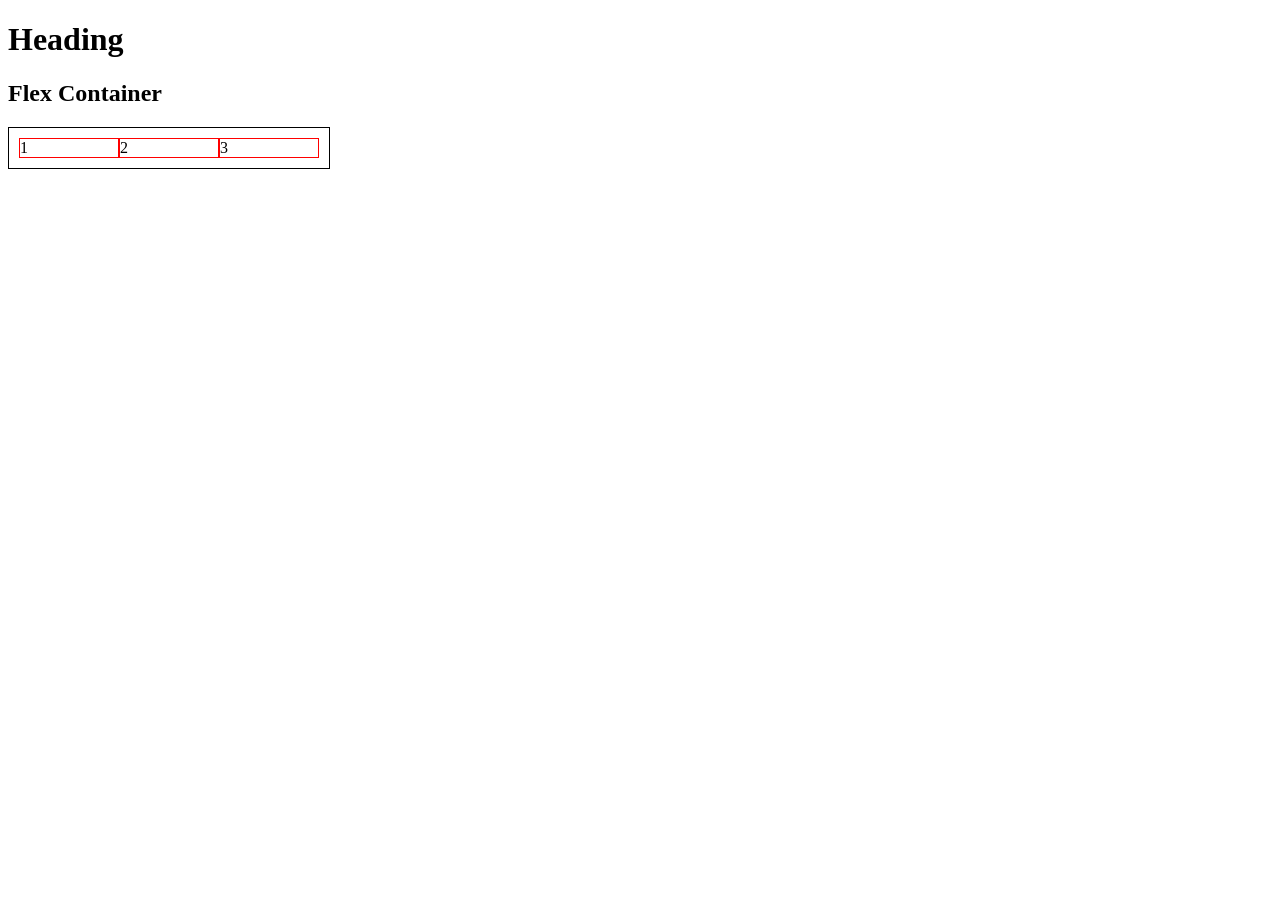
<file: test-zone/index.html>
<!doctype html>
<html lang="en">
  <head>
    <meta charset="UTF-8" />
    <meta name="viewport" content="width=device-width, initial-scale=1.0" />
    <title>Document</title>
    <link rel="stylesheet" href="./styles.css" />
  </head>
  <body>
    <h1>Heading</h1>
    <h2>Flex Container</h2>
    <div id="flex-container">
      <div id="flex-item1">1</div>
      <div id="flex-item2">2</div>
      <div id="flex-item3">3</div>
    </div>
  </body>
</html>
</file>
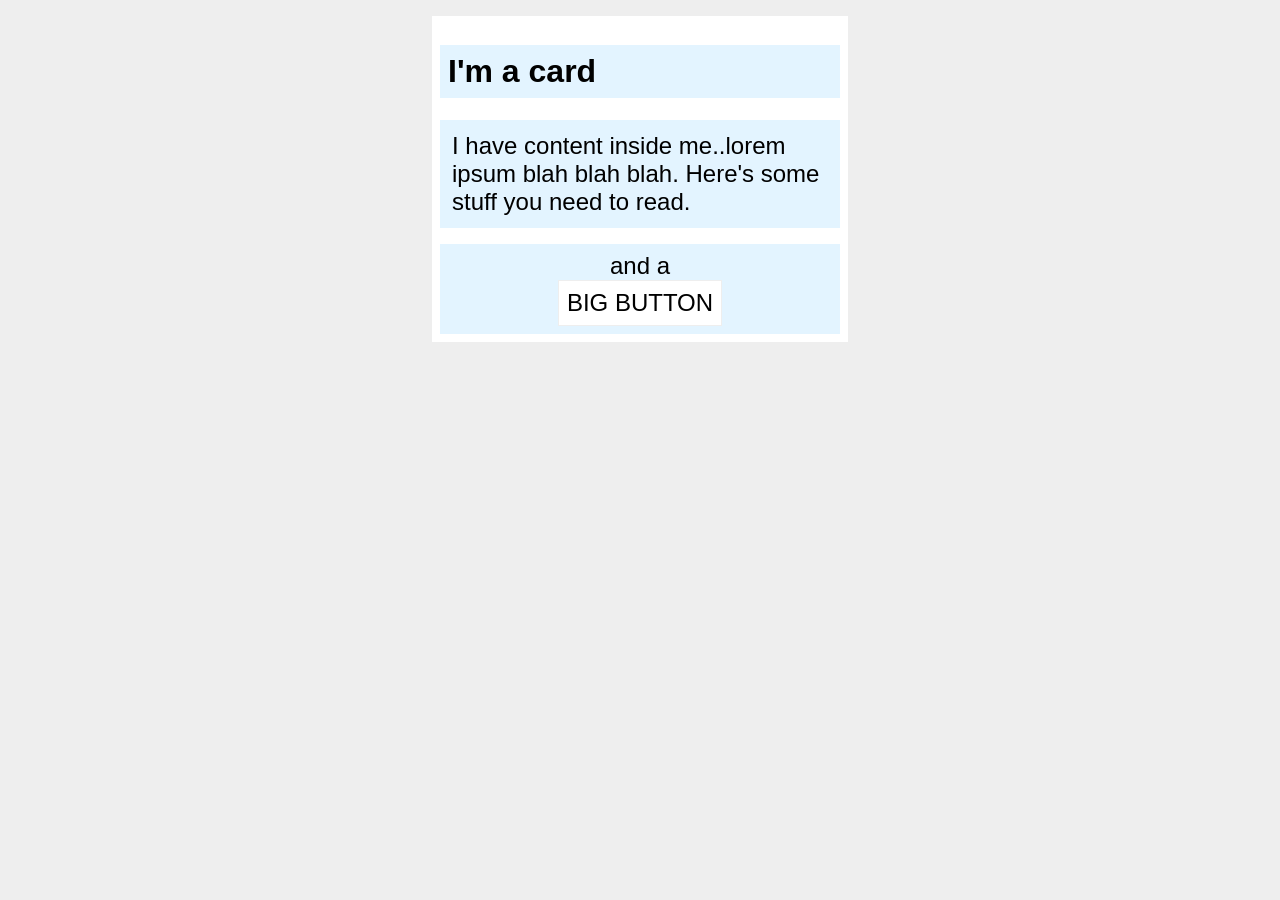
<file: foundations/block-and-inline/02-margin-and-padding-2/index.html>
<!DOCTYPE html>
<html lang="en">
  <head>
    <meta charset="UTF-8" />
    <meta http-equiv="X-UA-Compatible" content="IE=edge" />
    <meta name="viewport" content="width=device-width, initial-scale=1.0" />
    <title>Margin and Padding exercise 2</title>
    <link rel="stylesheet" href="style.css" />
  </head>
  <body>
    <div class="card">
      <h1 class="title">I'm a card</h1>
      <div class="content">
        I have content inside me..lorem ipsum blah blah blah. Here's some stuff
        you need to read.
      </div>
      <div class="button-container">and a <button>BIG BUTTON</button></div>
    </div>
  </body>
</html>
</file>
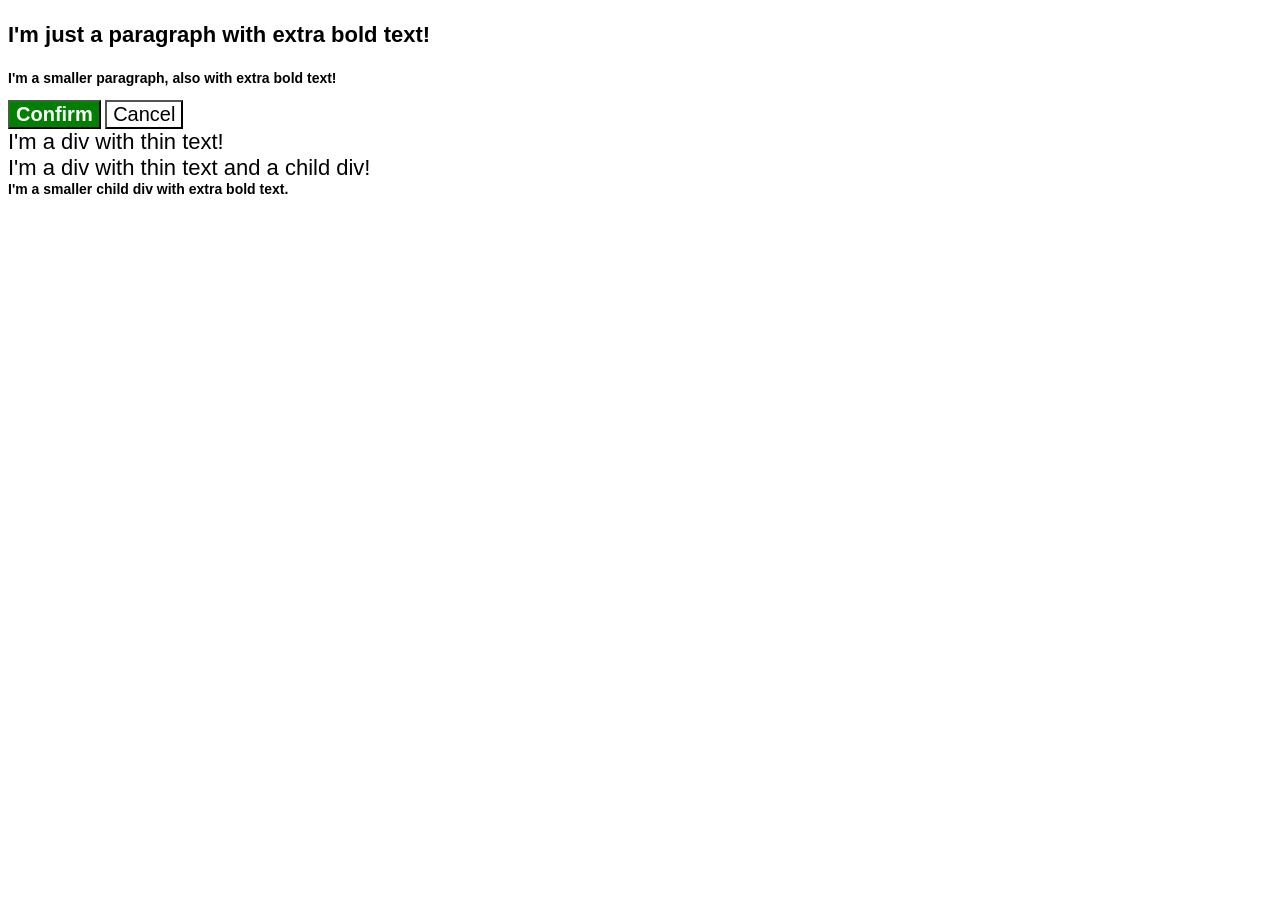
<file: foundations/cascade/01-cascade-fix/index.html>
<!doctype html>
<html lang="en">
  <head>
    <meta charset="UTF-8" />
    <meta http-equiv="X-UA-Compatible" content="IE=edge" />
    <meta name="viewport" content="width=device-width, initial-scale=1.0" />
    <title>Fix the Cascade</title>
    <link rel="stylesheet" href="style.css" />
  </head>
  <body>
    <p class="para">I'm just a paragraph with extra bold text!</p>
    <p class="para small-para">
      I'm a smaller paragraph, also with extra bold text!
    </p>

    <button id="confirm-button" class="button confirm">Confirm</button>
    <button id="cancel-button" class="button cancel">Cancel</button>

    <div class="text">I'm a div with thin text!</div>
    <div class="text">
      I'm a div with thin text and a child div!
      <div class="text child">
        I'm a smaller child div with extra bold text.
      </div>
    </div>
  </body>
</html>
</file>
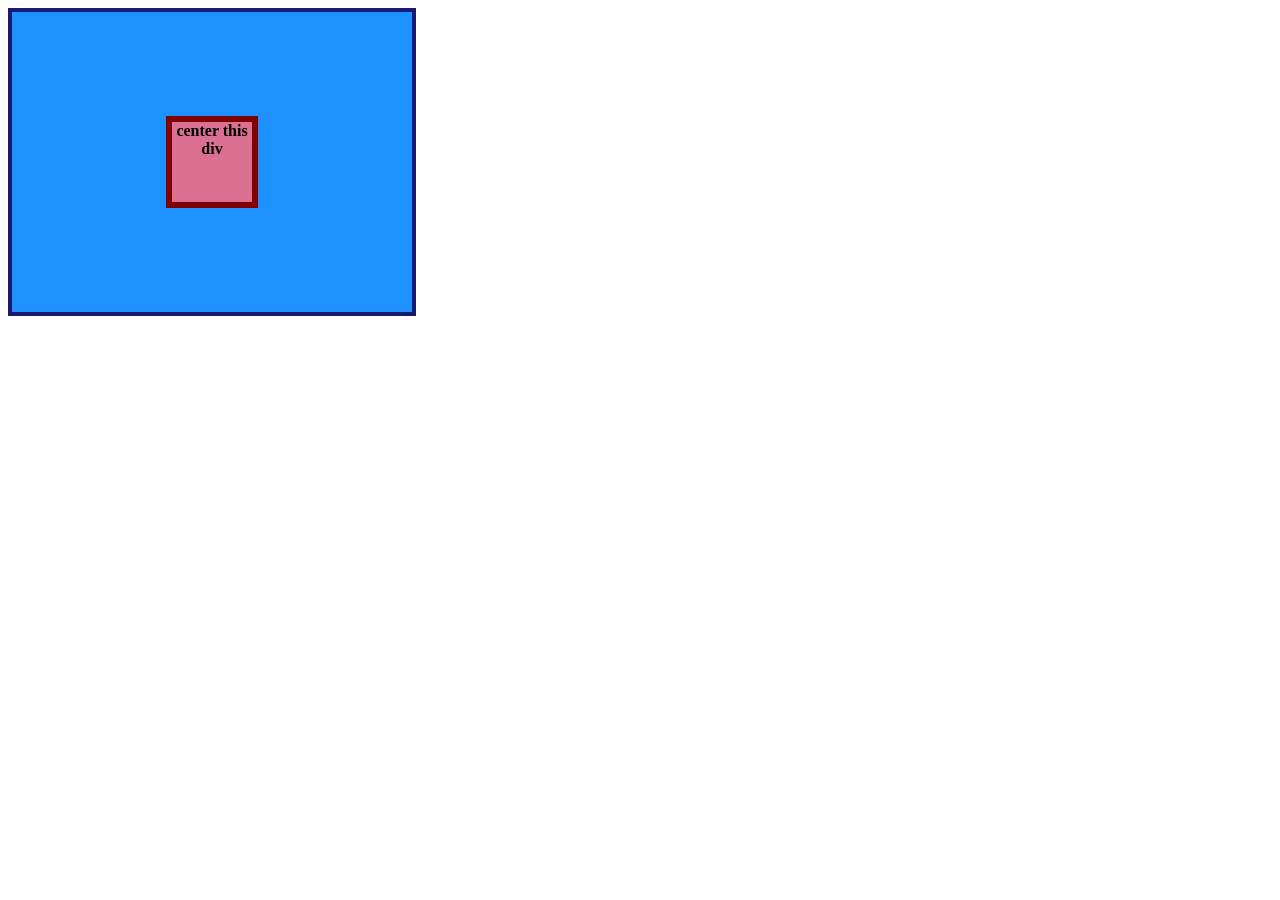
<file: foundations/flex/01-flex-center/index.html>
<!doctype html>
<html lang="en">
  <head>
    <meta charset="UTF-8" />
    <meta http-equiv="X-UA-Compatible" content="IE=edge" />
    <meta name="viewport" content="width=device-width, initial-scale=1.0" />
    <title>CENTER THIS DIV</title>
    <link rel="stylesheet" href="style.css" />
  </head>
  <body>
    <div class="container">
      <div class="box">center this div</div>
    </div>
  </body>
</html>
</file>
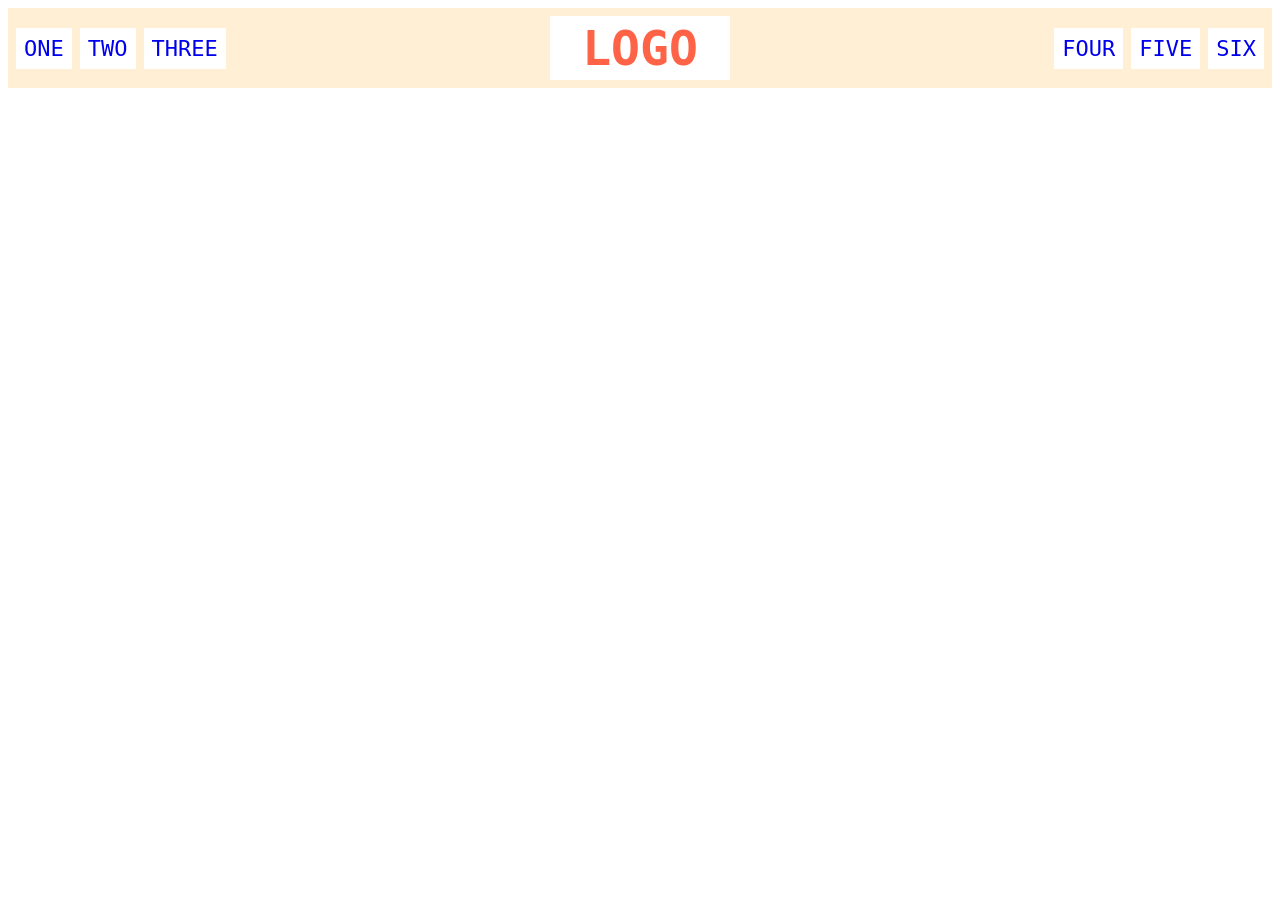
<file: foundations/flex/02-flex-header/index.html>
<!doctype html>
<html lang="en">
  <head>
    <meta charset="UTF-8" />
    <meta http-equiv="X-UA-Compatible" content="IE=edge" />
    <meta name="viewport" content="width=device-width, initial-scale=1.0" />
    <title>Flex Header</title>
    <link rel="stylesheet" href="style.css" />
  </head>
  <body>
    <div class="header">
      <div class="left-links">
        <ul>
          <li><a href="#">ONE</a></li>
          <li><a href="#">TWO</a></li>
          <li><a href="#">THREE</a></li>
        </ul>
      </div>
      <div class="logo">LOGO</div>
      <div class="right-links">
        <ul>
          <li><a href="#">FOUR</a></li>
          <li><a href="#">FIVE</a></li>
          <li><a href="#">SIX</a></li>
        </ul>
      </div>
    </div>
  </body>
</html>
</file>
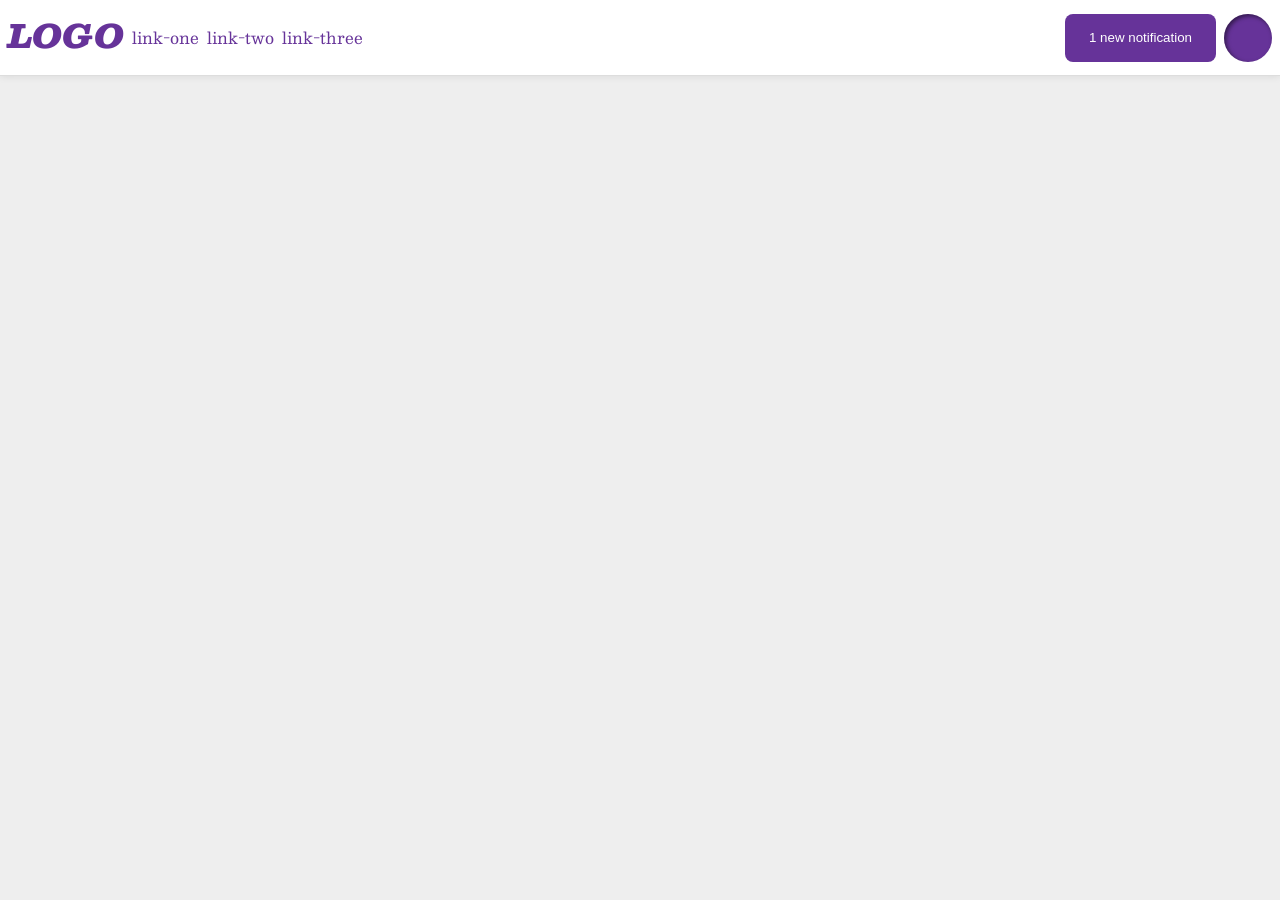
<file: foundations/flex/03-flex-header-2/index.html>
<!doctype html>
<html lang="en">
  <head>
    <meta charset="UTF-8" />
    <meta http-equiv="X-UA-Compatible" content="IE=edge" />
    <meta name="viewport" content="width=device-width, initial-scale=1.0" />
    <title>Flex Header 2</title>
    <link rel="stylesheet" href="style.css" />
  </head>
  <body>
    <div class="header">
      <div class="header-section">
        <div class="logo">LOGO</div>
        <ul class="links">
          <li><a href="https://google.com">link-one</a></li>
          <li><a href="https://google.com">link-two</a></li>
          <li><a href="https://google.com">link-three</a></li>
        </ul>
      </div>
      <div class="header-section">
        <button class="notifications">1 new notification</button>
        <div class="profile-image"></div>
      </div>
    </div>
  </body>
</html>
</file>
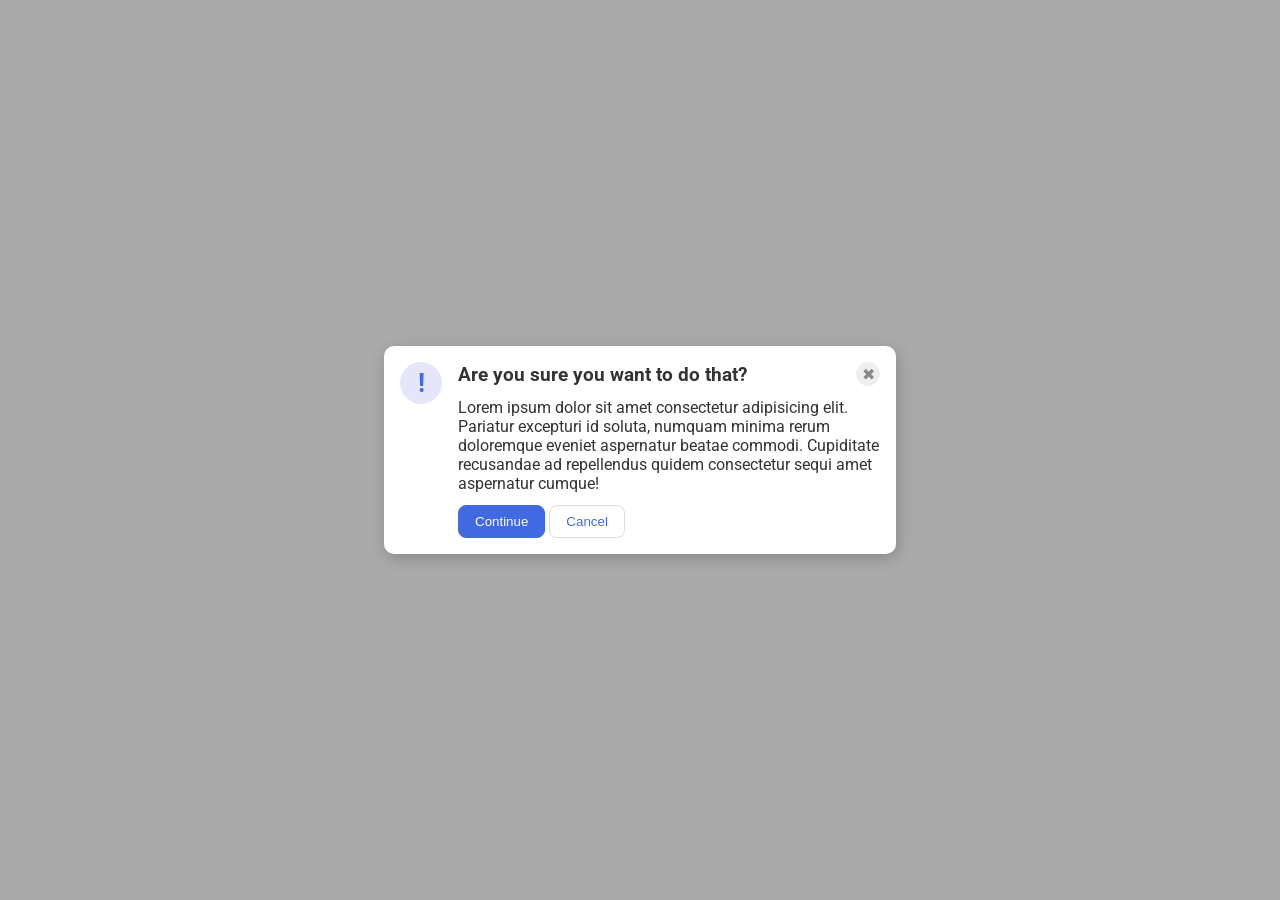
<file: foundations/flex/05-flex-modal/index.html>
<!doctype html>
<html lang="en">
  <head>
    <meta charset="UTF-8" />
    <meta http-equiv="X-UA-Compatible" content="IE=edge" />
    <meta name="viewport" content="width=device-width, initial-scale=1.0" />
    <link rel="stylesheet" href="style.css" />
    <title>Modal</title>
  </head>
  <body>
    <div class="modal">
      <div class="icon">!</div>
      <div class="main-content">
        <div class="modal-header">
          <div class="header">Are you sure you want to do that?</div>
          <button class="close-button">✖</button>
        </div>

        <div class="text">
          Lorem ipsum dolor sit amet consectetur adipisicing elit. Pariatur
          excepturi id soluta, numquam minima rerum doloremque eveniet
          aspernatur beatae commodi. Cupiditate recusandae ad repellendus quidem
          consectetur sequi amet aspernatur cumque!
        </div>

        <div class="button-wrapper">
          <button class="continue">Continue</button>
          <button class="cancel">Cancel</button>
        </div>
      </div>
    </div>
  </body>
</html>
</file>
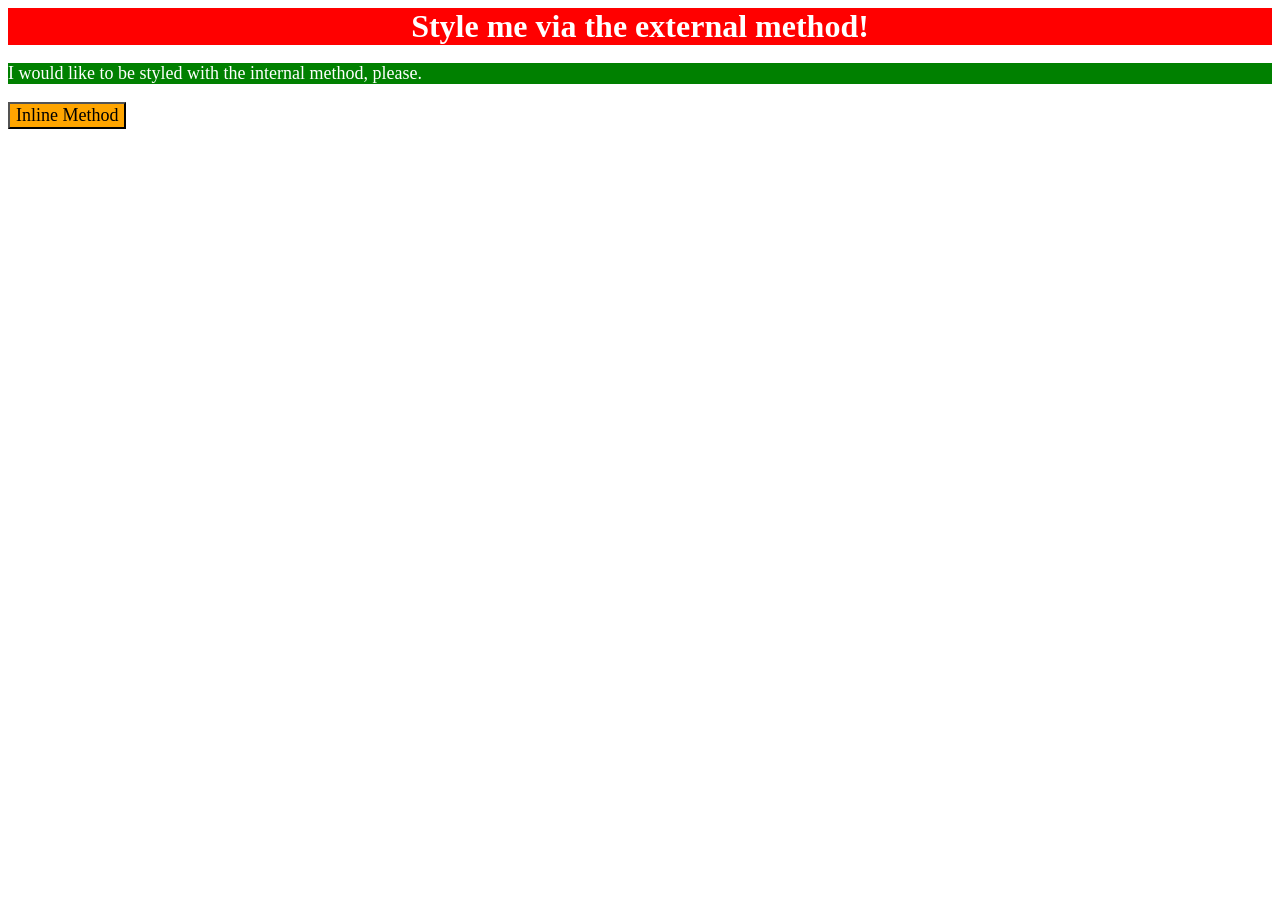
<file: foundations/intro-to-css/01-css-methods/index.html>
<!doctype html>
<html lang="en">
  <head>
    <meta charset="UTF-8" />
    <meta http-equiv="X-UA-Compatible" content="IE=edge" />
    <meta name="viewport" content="width=device-width, initial-scale=1.0" />
    <title>Methods for Adding CSS</title>
    <link rel="stylesheet" href="./style.css" />
  </head>
  <body>
    <style>
      /* Just to make it match the solution - browser default is different */
      * {
        font-family: "Times New Roman", Times, serif;
      }

      p {
        background: green;
        color: white;
        font-size: 18px;
      }
    </style>
    <div>Style me via the external method!</div>
    <p>I would like to be styled with the internal method, please.</p>
    <button style="background: orange; font-size: 18px">Inline Method</button>
  </body>
</html>
</file>
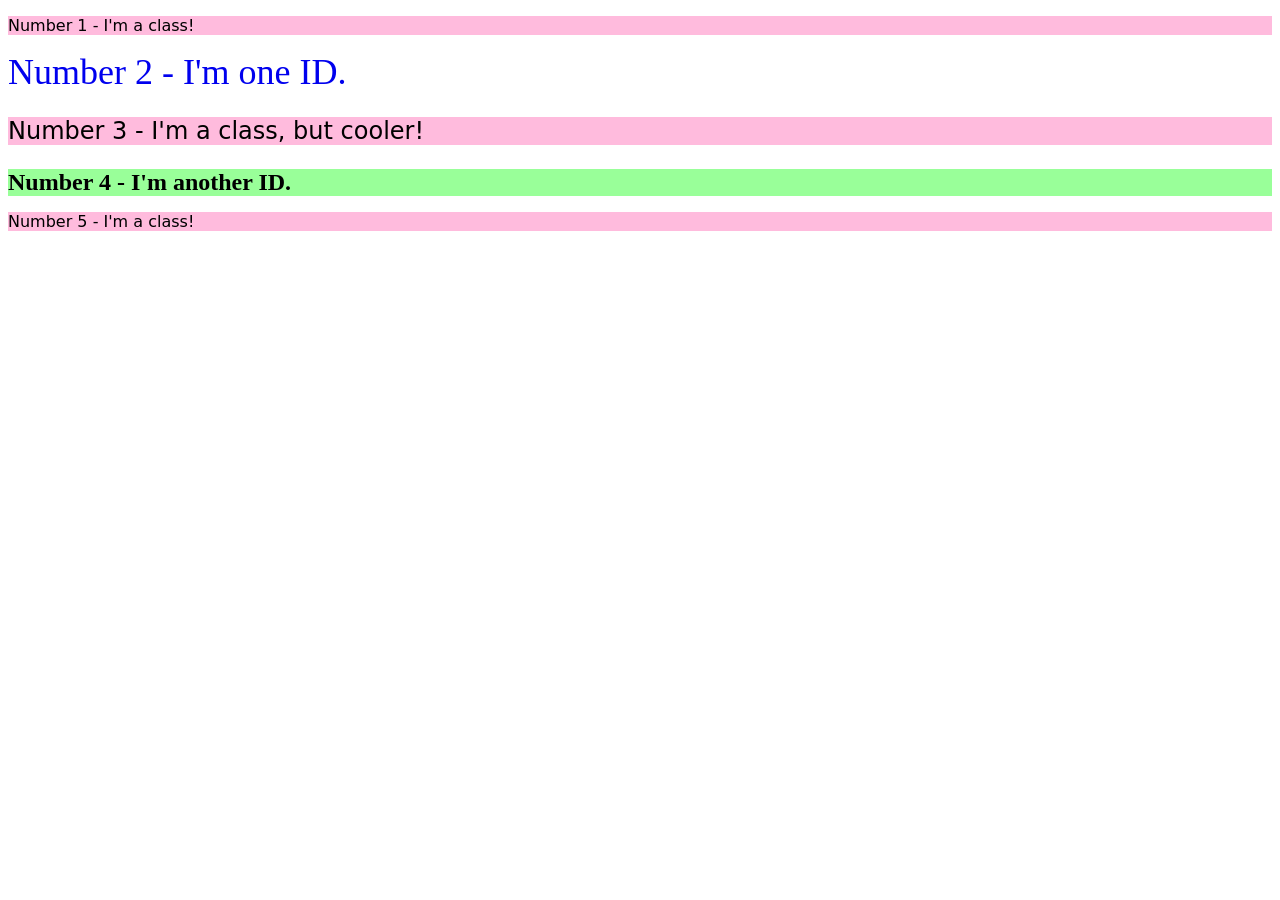
<file: foundations/intro-to-css/02-class-id-selectors/index.html>
<!doctype html>
<html lang="en">
  <head>
    <meta charset="UTF-8" />
    <meta http-equiv="X-UA-Compatible" content="IE=edge" />
    <meta name="viewport" content="width=device-width, initial-scale=1.0" />
    <title>Class and ID Selectors</title>
    <link rel="stylesheet" href="style.css" />
  </head>
  <body>
    <p class="odd">Number 1 - I'm a class!</p>
    <div id="number-two">Number 2 - I'm one ID.</div>
    <p class="odd larger-text">Number 3 - I'm a class, but cooler!</p>
    <div id="number-four" class="larger-text">Number 4 - I'm another ID.</div>
    <p class="odd">Number 5 - I'm a class!</p>
  </body>
</html>
</file>
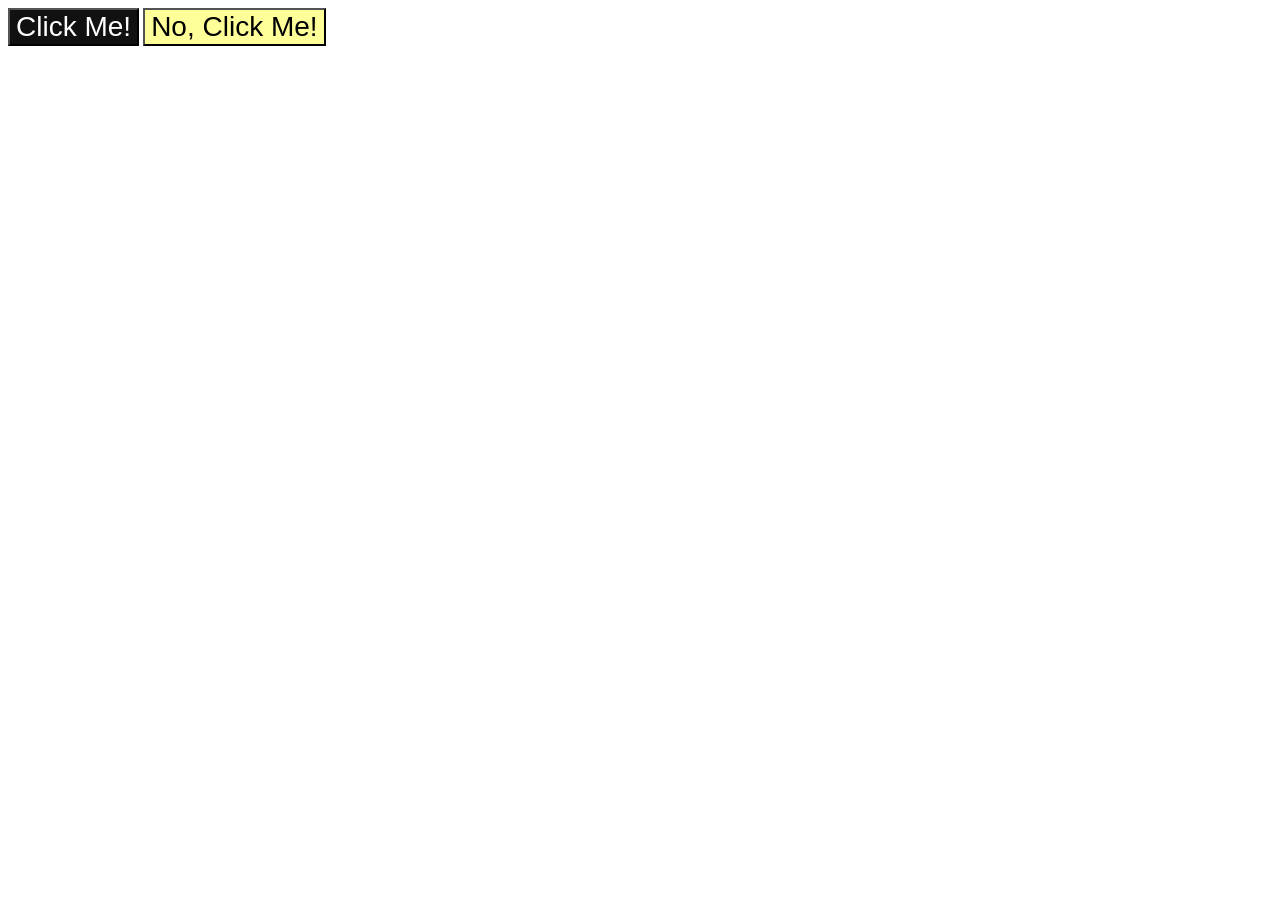
<file: foundations/intro-to-css/03-grouping-selectors/index.html>
<!doctype html>
<html lang="en">
  <head>
    <meta charset="UTF-8" />
    <meta http-equiv="X-UA-Compatible" content="IE=edge" />
    <meta name="viewport" content="width=device-width, initial-scale=1.0" />
    <title>Grouping Selectors</title>
    <link rel="stylesheet" href="style.css" />
  </head>
  <body>
    <button class="first-button">Click Me!</button>
    <button class="second-button">No, Click Me!</button>
  </body>
</html>
</file>
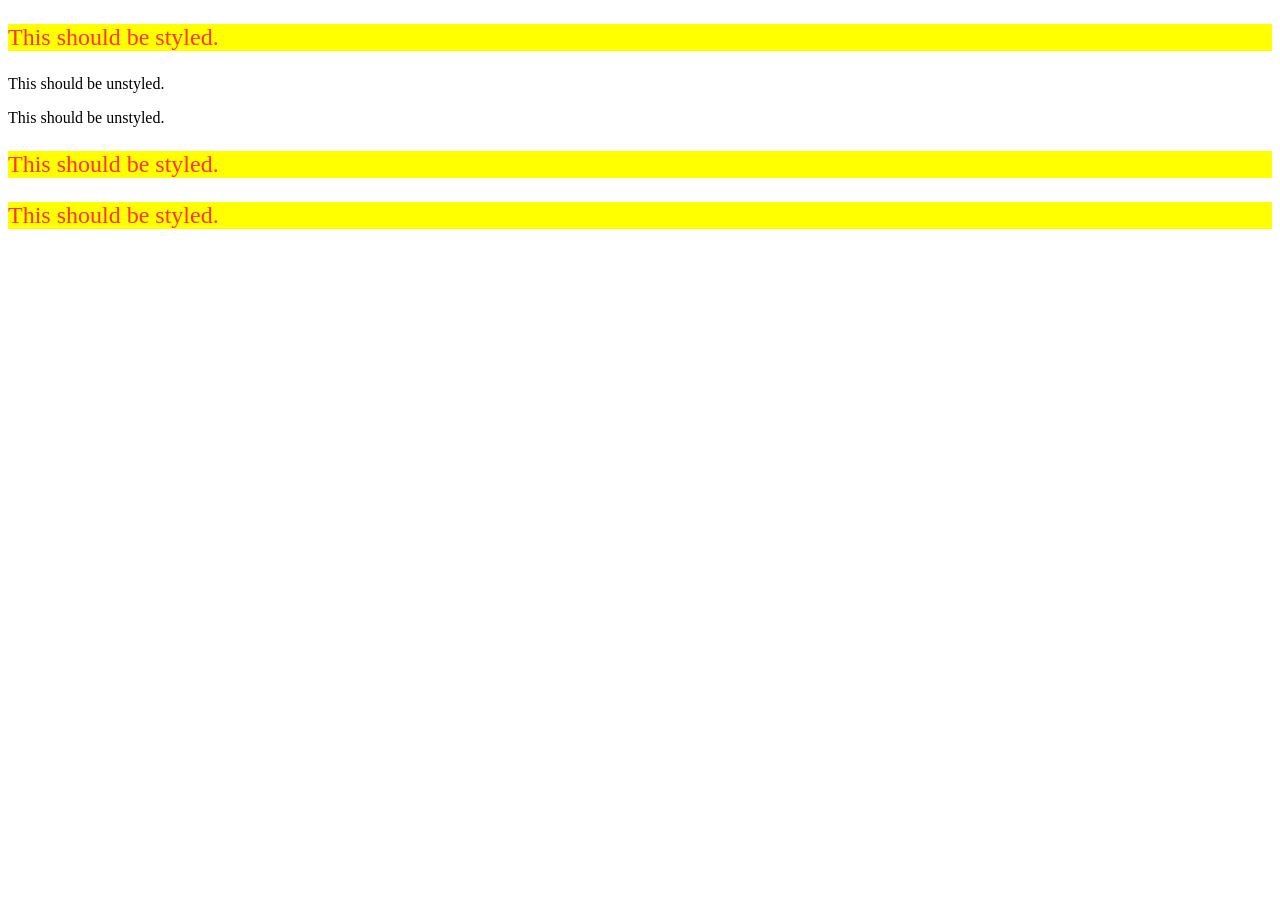
<file: foundations/intro-to-css/05-descendant-combinator/index.html>
<!doctype html>
<html lang="en">
  <head>
    <meta charset="UTF-8" />
    <meta http-equiv="X-UA-Compatible" content="IE=edge" />
    <meta name="viewport" content="width=device-width, initial-scale=1.0" />
    <title>Descendant Combinator</title>
    <link rel="stylesheet" href="style.css" />
  </head>
  <body>
    <div class="container">
      <p class="text">This should be styled.</p>
    </div>
    <p class="text">This should be unstyled.</p>
    <p class="text">This should be unstyled.</p>
    <div class="container">
      <p class="text">This should be styled.</p>
      <p class="text">This should be styled.</p>
    </div>
  </body>
</html>
</file>
<file: test-zone/styles.css>
#flex-container {
    border: 1px solid black;
    padding: 10px;
    display: flex;
    width: 300px;
}

#flex-item1 {
    border: 1px solid red;
    flex-shrink: 1;
    width: 200px;
}
#flex-item2 {
    border: 1px solid red;
    flex-shrink: 1;
    width: 200px;
}
#flex-item3 {
    border: 1px solid red;
    flex-shrink: 1;
    width: 200px;
}

/* align items and align content are two different things
align content is for spacing, align items is for poisitioning flex items in a container */
</file>
<file: foundations/block-and-inline/02-margin-and-padding-2/style.css>
body {
  background: #eee;
  font-family: sans-serif;
}

.card {
  width: 400px;
  background: #fff;
  margin: 16px auto;
  padding: 8px;
}

.title {
  background: #e3f4ff;
  padding: 8px;
}

.content {
  background: #e3f4ff;
  padding: 12px;
  font-size: 24px;
  margin-bottom: 16px;
}

.button-container {
  background: #e3f4ff;
  font-size: 24px;
  text-align: center;
  padding: 8px;
}

button {
  background: white;
  border: 1px solid #eee;
  margin: 0 auto;
  font-size: 24px;
  display: block;
  padding: 8px;
}
</file>
<file: foundations/cascade/01-cascade-fix/style.css>
body {
  font-family: Arial, Helvetica, sans-serif;
}

.para, .small-para {
  color: hsl(0, 0%, 0%);
  font-weight: 800;
  font-size: 22px;
}

.small-para {
  font-size: 14px;
}

#confirm-button {
  background: green;
  color: white;
  font-weight: bold;
} 

.button {
  background-color: rgb(255, 255, 255);
  color: rgb(0, 0, 0);
  font-size: 20px;
}

div.text {
  color: rgb(0, 0, 0);
  font-size: 22px;
  font-weight: 100;
}

div.text.child {
  color: rgb(0, 0, 0);
  font-weight: 800;
  font-size: 14px;
}
</file>
<file: foundations/flex/01-flex-center/style.css>
.container {
  background: dodgerblue;
  border: 4px solid midnightblue;
  width: 400px;
  height: 300px;
  display: flex;
  align-items: center;
  justify-content: center;
}

.box {
  background: palevioletred;
  font-weight: bold;
  text-align: center;
  border: 6px solid maroon;
  width: 80px;
  height: 80px;
}
</file>
<file: foundations/flex/02-flex-header/style.css>
.header  {
  font-family: monospace;
  background: papayawhip;
  display: flex;
  justify-content: space-between;
  align-items: center;
  padding: 8px;
}

.logo {
  font-size: 48px;
  font-weight: 900;
  color: tomato;
  background: white;
  padding: 4px 32px;
}

ul {
  /* this removes the dots on the list items*/
  list-style-type: none;
  padding: 0;
  margin: 0;
  display: flex;
  gap: 8px;
}

a {
  font-size: 22px;
  background: white;
  padding: 8px;
  /* this removes the line under the links */
  text-decoration: none;
}
</file>
<file: foundations/flex/03-flex-header-2/style.css>
/* this is some magical font-importing.  
you'll learn about it later. */
@import url('https://fonts.googleapis.com/css2?family=Besley:ital,wght@0,400;1,900&display=swap');

body {
  margin: 0;
  background: #eee;
  font-family: Besley, serif;
}

.header {
  background: white;
  border-bottom: 1px solid #ddd;
  box-shadow: 0 0 8px rgba(0,0,0,.1);
  display: flex;
  justify-content: space-between;
  align-items: center;
  padding: 8px;
}

.header-section {
  display: flex;
  gap: 8px;
}

.profile-image {
  background: rebeccapurple;
  box-shadow: inset 2px 2px 4px rgba(0,0,0,.5);
  border-radius: 50%;
  width: 48px;
  height: 48px;
}

.logo {
  color: rebeccapurple;
  font-size: 32px;
  font-weight: 900;
  font-style: italic;
}

button {
  border: none;
  border-radius: 8px;
  background: rebeccapurple;
  color: white;
  padding: 8px 24px;
}

a {
  /* this removes the line under our links */
  text-decoration: none;
  color: rebeccapurple;
}

ul {
  list-style-type: none;
  display: flex;
  gap: 8px;
  padding-left: 0px;
}
</file>
<file: foundations/flex/05-flex-modal/style.css>
@import url("https://fonts.googleapis.com/css2?family=Roboto:wght@400;700&display=swap");

html,
body {
  height: 100%;
}

body {
  font-family: Roboto, sans-serif;
  margin: 0;
  background: #aaa;
  color: #333;
  /* I'll give you this one for free lol */
  display: flex;
  align-items: center;
  justify-content: center;
}

.modal {
  background: white;
  width: 480px;
  border-radius: 10px;
  box-shadow: 2px 4px 16px rgba(0, 0, 0, 0.2);
  display: flex;
  padding: 16px;
  gap: 16px;
}

.main-content {
  gap: 12px;
  display: flex;
  flex-direction: column;
}

.modal-header {
  display: flex;
  align-items: center;
  justify-content: space-between;
  font-size: larger;
  font-weight: bold;
}

.icon {
  color: royalblue;
  font-size: 26px;
  font-weight: 700;
  background: lavender;
  width: 42px;
  height: 42px;
  border-radius: 50%;
  display: flex;
  align-items: center;
  justify-content: center;
  flex-shrink: 0;
}

.close-button {
  background: #eee;
  border-radius: 50%;
  color: #888;
  font-weight: 400;
  font-size: 16px;
  height: 24px;
  width: 24px;
  display: flex;
  align-items: center;
  justify-content: center;
  border: 1px solid #eee;
  padding: 0;
}

button {
  cursor: pointer;
  padding: 8px 16px;
  border-radius: 8px;
}

button.continue {
  background: royalblue;
  border: 1px solid royalblue;
  color: white;
}

button.cancel {
  background: white;
  border: 1px solid #ddd;
  color: royalblue;
}
</file>
<file: foundations/intro-to-css/01-css-methods/style.css>
div {
    background: red;
    font-size: 32px;
    color: white;
    font-weight: bold;
    text-align: center;
}
</file>
<file: foundations/intro-to-css/02-class-id-selectors/style.css>
/* Add CSS Styling */

.odd {
    background-color: #FFBBDD;
    font-family: 'Verdana', 'DejaVu Sans', 'sans-serif';
}

.larger-text {
        font-size: 24px;
}

#number-two {
    color: #0000EE;
    font-size: 36px;
}

#number-four {
    background-color: #99FF99;
    font-weight: bold;
}
</file>
<file: foundations/intro-to-css/03-grouping-selectors/style.css>
/* Add CSS Styling */

.first-button {
    background-color: #111111;
    color: white;
}

.second-button {
    background-color: #ffff99;
}

.first-button, .second-button {
    font-size: 28px;
    font-family: 'Helvetica', 'Times New Roman', sans-serif
}
</file>
<file: foundations/intro-to-css/05-descendant-combinator/style.css>
/* Add CSS Styling */

div p {
    background-color: rgb(255, 255, 0);
    /* If you ask me, HSL is too complicated to think about */
    color: hsl(0, 100%, 60%); 
    font-size: 24px;
}
</file>
